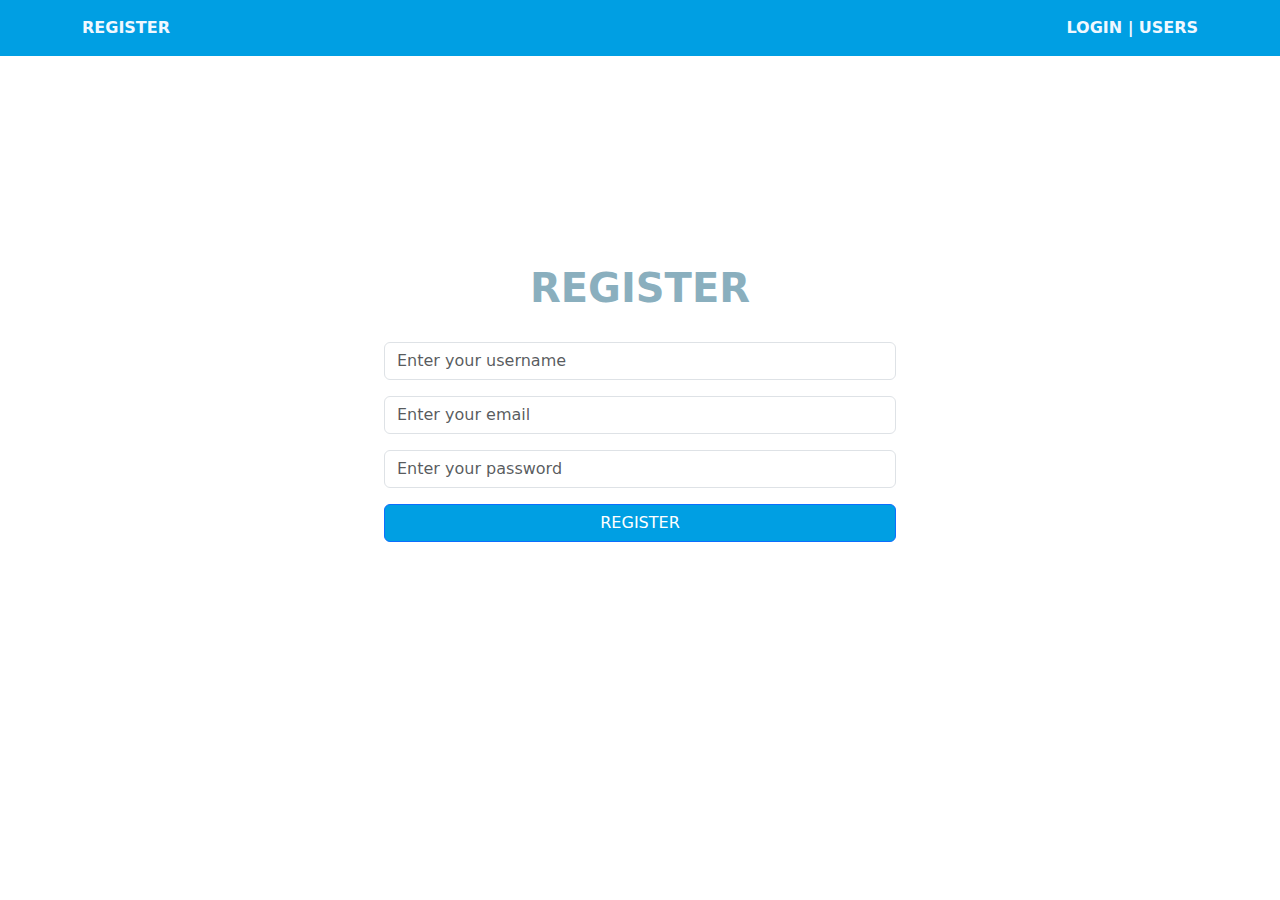
<file: Frot-end-project/index.html>
<!DOCTYPE html>
<html lang="en">
<head>
    <meta charset="UTF-8">
    <meta http-equiv="X-UA-Compatible" content="IE=edge">
    <meta name="viewport" content="width=device-width, initial-scale=1.0">
    <title>Front-End Project</title>
    <link rel="stylesheet" href="css/style.css">
    <link rel="stylesheet" href="https://cdn.jsdelivr.net/npm/bootstrap@5.2.0-beta1/dist/css/bootstrap.min.css">
</head>
<body>
    <header class="py-3 head">
        <div class="container">
            <div class="row">
                <div class="col-lg-2">
                    <a href="index.html">REGISTER</a>
                </div>
                <div class="col-lg-10 text-end">
                    <a href="login.html">LOGIN |</a>
                    <a href="user.html">USERS</a>
                </div>
            </div>
        </div>
    </header>


    <div class="box">
        <h1>REGISTER</h1>
        <input id="name" class="form-control mb-3" type="text" placeholder="Enter your username">
        <input id="email" class="form-control mb-3" type="email" placeholder="Enter your email">
        <input id="password" class="form-control mb-3" type="password" placeholder="Enter your password">
        <button onclick="Register()" class="w-100 btn btn-primary">REGISTER</button>
    </div>

    <script src="js/main.js"></script>
</body>
</html>
</file>
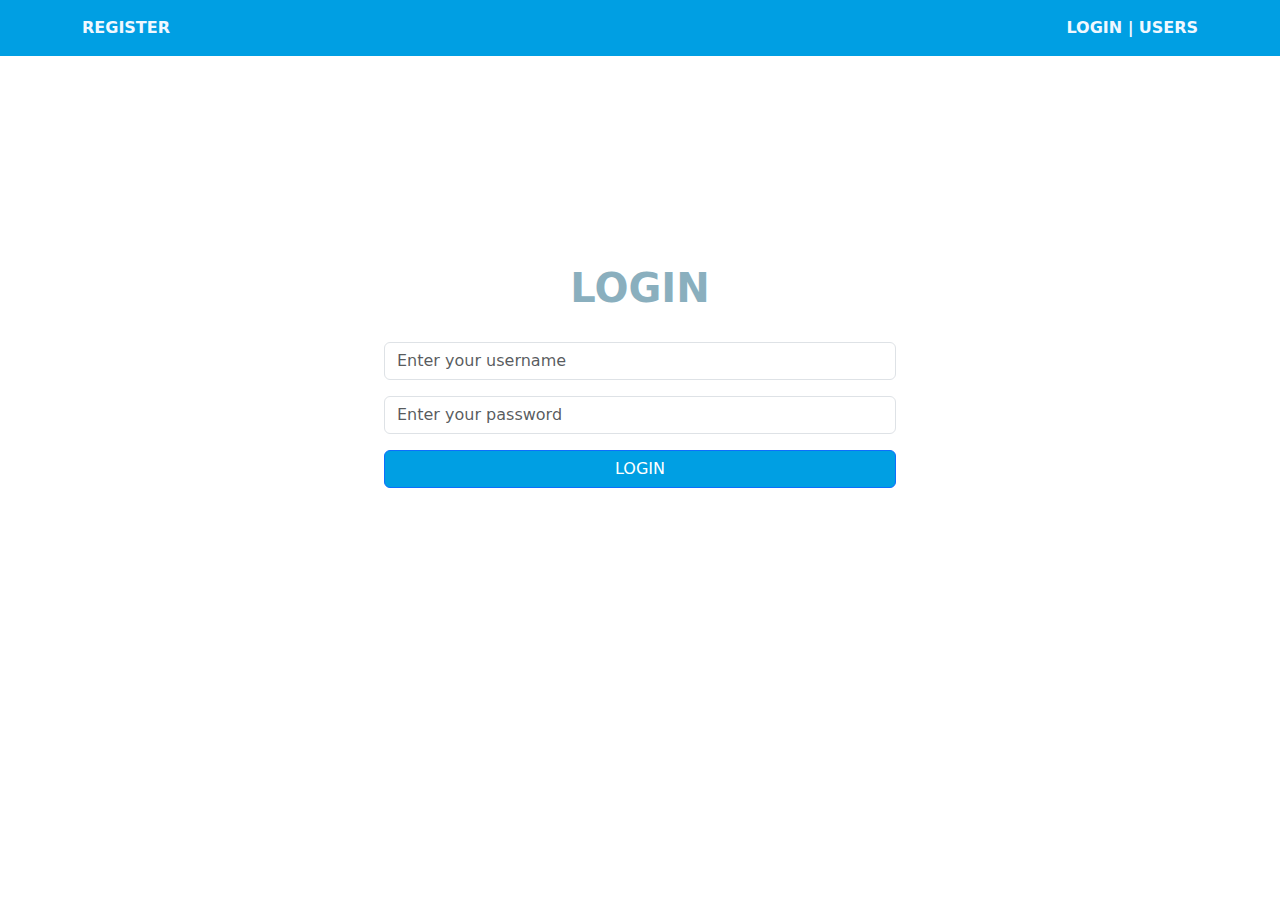
<file: Frot-end-project/login.html>
<!DOCTYPE html>
<html lang="en">
<head>
    <meta charset="UTF-8">
    <meta http-equiv="X-UA-Compatible" content="IE=edge">
    <meta name="viewport" content="width=device-width, initial-scale=1.0">
    <title>Document</title>
    <link rel="stylesheet" href="css/style.css">
    <link rel="stylesheet" href="https://cdn.jsdelivr.net/npm/bootstrap@5.2.0-beta1/dist/css/bootstrap.min.css">
</head>
<body>
    <header class="py-3 head">
        <div class="container">
            <div class="row">
                <div class="col-lg-2">
                    <a href="index.html">REGISTER</a>
                </div>
                <div class="col-lg-10 text-end">
                    <a href="login.html">LOGIN |</a>
                    <a href="user.html">USERS</a>
                </div>
            </div>
        </div>
    </header>

    <div class="box">
        <h1>LOGIN</h1>
        <input id="name" class="form-control mb-3" type="text" placeholder="Enter your username">
        <input id="password" class="form-control mb-3" type="password" placeholder="Enter your password">
        <button id="login" class="w-100 btn btn-primary">LOGIN </button>
    </div>

    <script src="js/login.js"></script>
    <script src="js/main.js"></script>
</body>
</html>
</file>
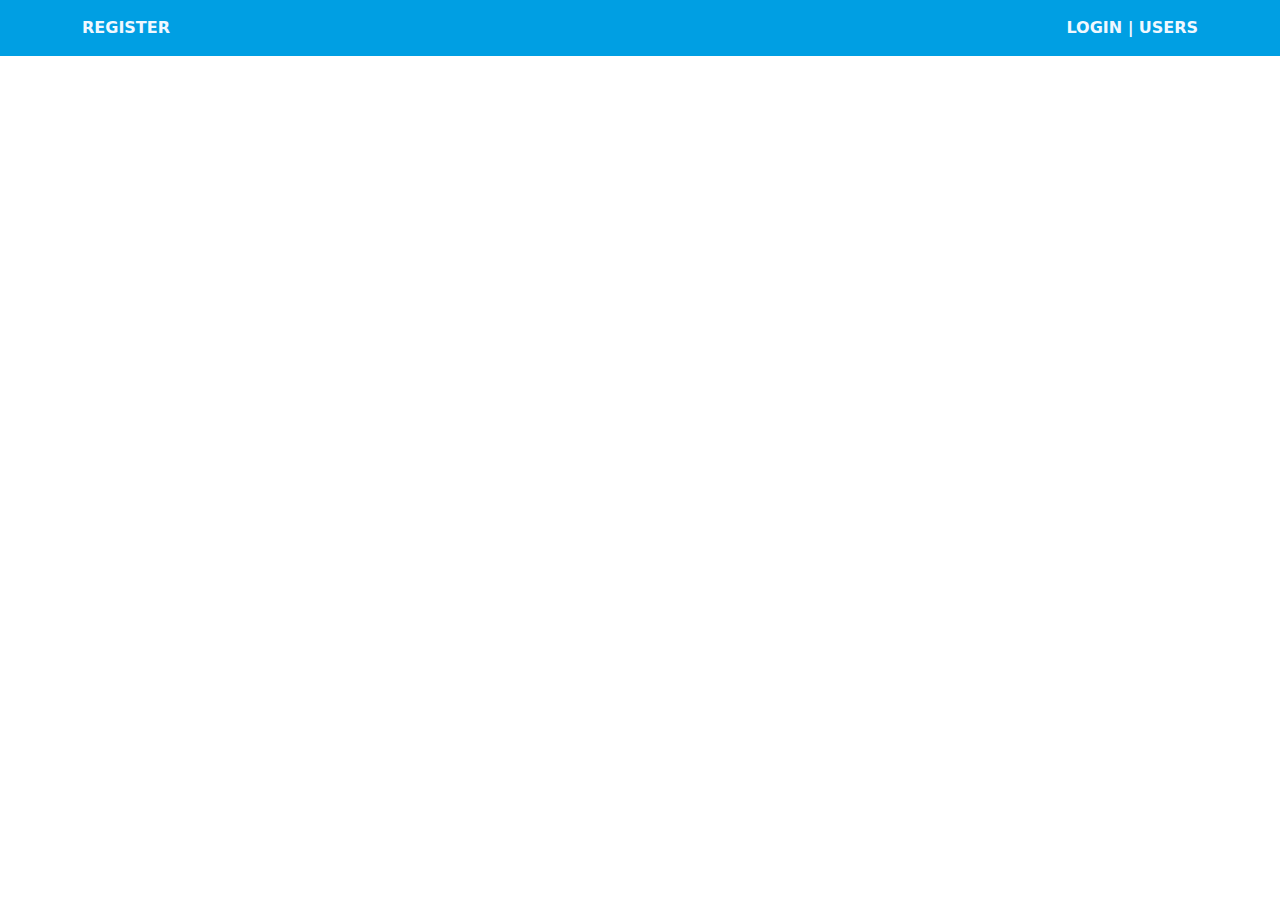
<file: Frot-end-project/user.html>
<!DOCTYPE html>
<html lang="en">
<head>
    <meta charset="UTF-8">
    <meta http-equiv="X-UA-Compatible" content="IE=edge">
    <meta name="viewport" content="width=device-width, initial-scale=1.0">
    <title>Document</title>
    <link rel="stylesheet" href="css/style.css">
    <link rel="stylesheet" href="https://cdn.jsdelivr.net/npm/bootstrap@5.2.0-beta1/dist/css/bootstrap.min.css">
</head>
<body>
    <header class="head py-3">
        <div class="container">
            <div class="row">
                <div class="col-lg-2">
                    <a href="index.html">REGISTER</a>
                </div>
                <div class="col-lg-10 text-end">
                    <a href="login.html">LOGIN |</a>
                    <a href="user.html">USERS</a>
                </div>
            </div>
        </div>
    </header>

    <section id="userlist">
            <div id="list">

            </div>
    </section>

    <script src="js/main.js"></script>
</body>
</html>
</file>
<file: Frot-end-project/css/style.css>
.box{
    width: 40%;
    margin: 13rem auto;
}

.row a{
    color: aliceblue;
    text-decoration: none;
    font-weight: bold;
}
.row a:hover{
    color: rgb(117, 140, 160);
}

.head{
    background-color:#009FE3;
}

#list{
    color: rgba(255, 255, 255, 0.719);
}
.box .btn{
    background-color: #009FE3;;
}
.box h1{
    text-align: center;
    color:#8aafbe;
    margin-bottom: 30px;
    font-weight: bold;
}
#list{
    background-color: #bbcac9;
}
#userlist ol{
    list-style: none;
}
</file>
